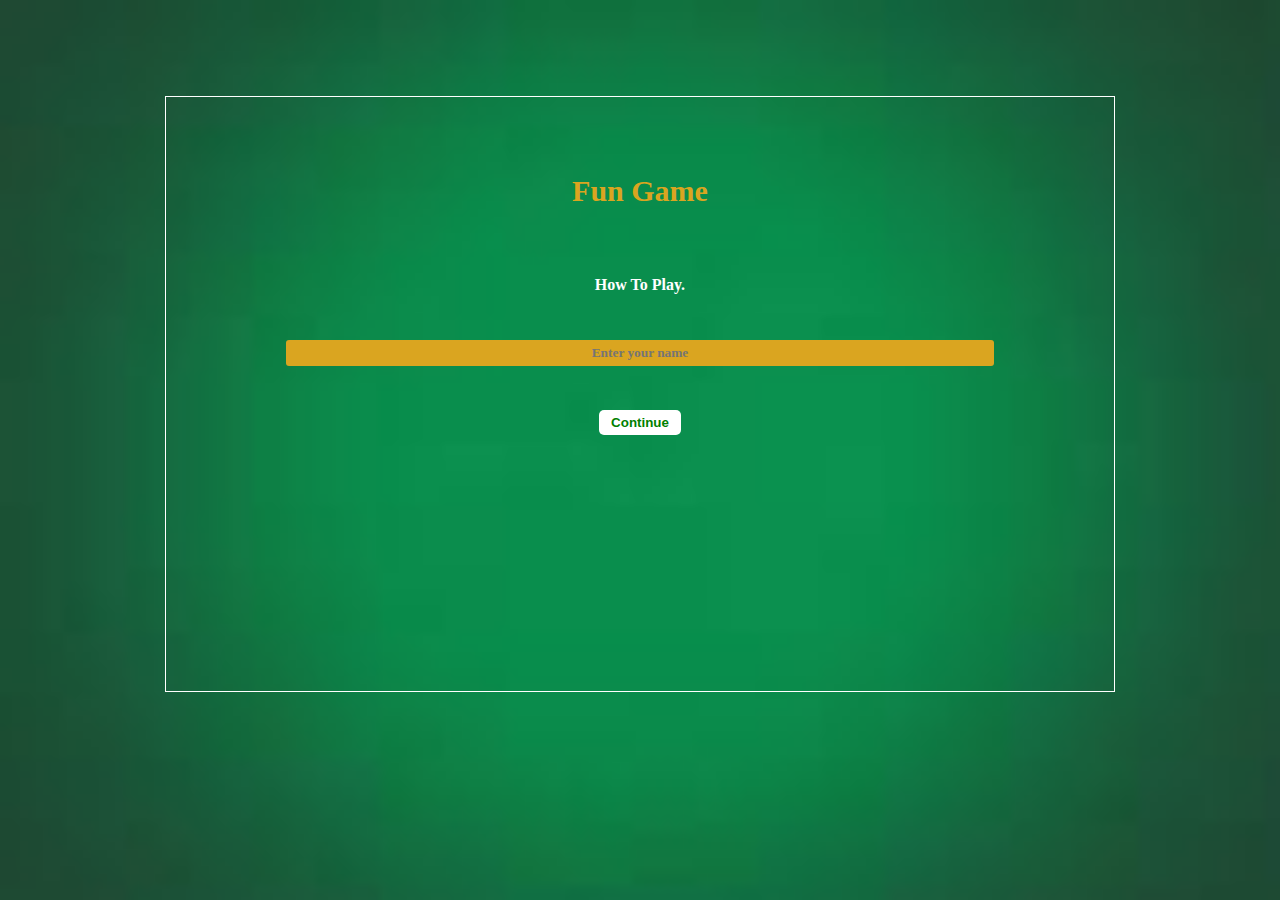
<file: Web Project 1/index.html>
<html>
<head>
	<title>BlackJack/Home</title>
	<meta name="view-port" content="width=device-width, initial-scale=1">
	<meta charset="utf-8">
	<link rel="stylesheet" type="text/css" href="jack.css">
</head>
<body>
	<div class="container1">
		<h3>Fun Game</h3>
		<a href="jackhow.html">
			<p class="how">How To Play.</p>
		</a>
		<form action="jack.html">
			<input type="text" id="input" name="firstName" placeholder="Enter your name">
			<div>
				<a href="jack.html">
					<button class="start" onclick="getValue()">Continue</button>
				</a>
			</div>
		</form>
	</div>
	<script type="text/javascript" src="jack.js"></script>
</body>
</html>
</file>
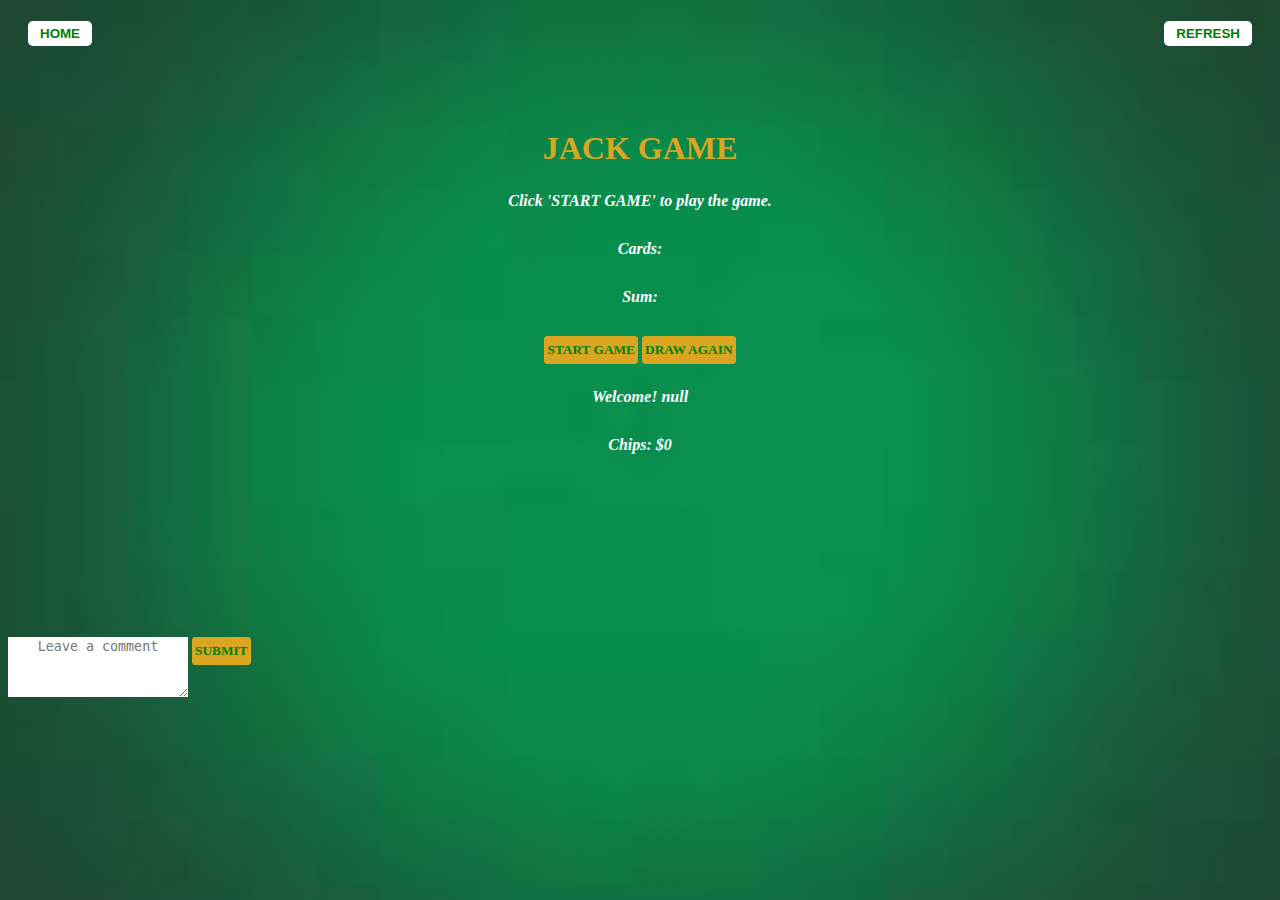
<file: Web Project 1/jack.html>
<html>
<head>
	<title>BlackJack/Game</title>
	<meta charset="UTF-8">
	<meta name="viewport" content="width=device-width, initial-scale= 1">
	<link rel="stylesheet" type="text/css" href="jack.css">
</head>
<body>
	<a href="index.html">
		<button id="btn1">HOME</button>
	</a>
	<a href="jack.html">
		<button id="btn2" onclick="saveToLocalStorage()">REFRESH</button>
	</a>	
	<div class="container">
 		<h1>JACK GAME</h1>
 		<p id="display">Click 'START GAME' to play the game.</p>
 		<p id="card">Cards: </p>
 		<p id="sum">Sum: </p>
 		<input type="button" onclick="begin()" value="START GAME">
 		<input type="button" onclick="newCard()" value="DRAW AGAIN">
 		<p id="player"></p>
 		<p>Chips: $<span id="chip">0</span></p>
	</div>

	<form action="jack.html">
		<textarea name="msg" placeholder="Leave a comment"></textarea>
		<input type="submit" value="submit">
	</form>

	<script type="text/javascript" src="jack.js"></script>
	<script>
		
		document.getElementById("player").innerHTML = "Welcome! "+ localStorage.getItem("name") 

		
	</script>
</body>
</html>
</file>
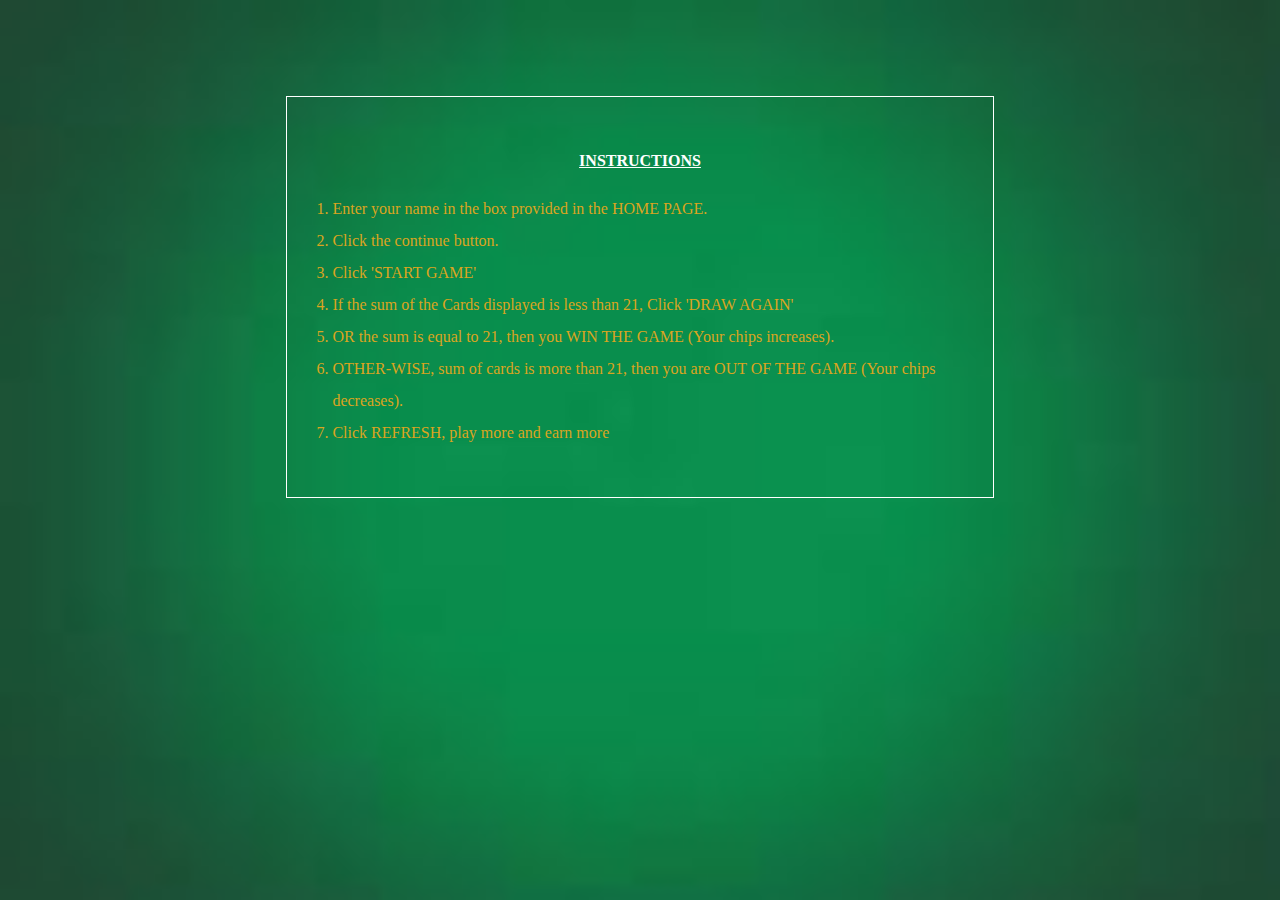
<file: Web Project 1/jackhow.html>
<html>
<head>
	<title>BlackJack/HowToPlay</title>
	<meta charset="UTF-8">
	<meta name="view-port" content="width=device-width, initial-scale=1">
	<link rel="stylesheet" type="text/css" href="jack.css">
</head>
<body>
	<div class="container2">
		<h3 class="steps">INSTRUCTIONS</h3>
		<ol>
			<li>Enter your name in the box provided in the HOME PAGE.</li>
			<li>Click the continue button.</li>
			<li>Click 'START GAME'</li>
			<li>If the sum of the Cards displayed is less than 21, Click 'DRAW AGAIN'</li>
			<li>OR the sum is equal to 21, then you WIN THE GAME (Your chips increases).</li>
			<li>OTHER-WISE, sum of cards is more than 21, then you are OUT OF THE GAME (Your chips decreases).</li>
			<li>Click REFRESH, play more and earn more</li>
		</ol>
	</div>
</body>
</html>
</file>
<file: Web Project 1/jack.css>
a{
	text-decoration: none;

}

button:hover{
	border: 3px goldenrod solid;
	background: goldenrod;
	transition: 1s;

}

body{
	background-image: url("table.jpg");
	background-size: cover;
	min-height: 40%;
}

.steps{
	color: #fff;
	text-align: center;
	text-decoration: underline;
	text-transform: uppercase;
	font-size: 16px;
}

h3{
	color: goldenrod;
	font-size: 30px;
}

h1{
	color: goldenrod;
	font-family: Alvetical sans-serif;

}

#btn1{
	margin-left: 1.5em;
}

#btn2{
	float: right;
	margin-right: 1.5em;
}

button{
	border: none;
	color: green;
	padding: 5px 12px;
	border-radius: 5px;
	margin-top: 1em;
	background: #fff;
	font-weight: bolder;
}

.how{

	font-style: normal; 
}

#input{
	width: 80%;
	text-align: center;
	background: goldenrod;
	border: 1px goldenrod;
	color: green;
	margin-bottom: 2.3em;
}

.container2{
	border: 1px #fff solid;
	width: 55%;
	min-height: 35%;
	margin: auto;
	margin-top: 6em;
	text-align: left;
	padding: 2em 5px;
	line-height: 2em;
	color: goldenrod;
}

.container1{

	border: 1px #fff solid;
	width: 70%;
	min-height: 60%;
	margin: 12% auto;
	margin-top: 6em;
	text-align: center;
	padding: 2em;
	padding-top: 2em;
	line-height: 4em;
}

input{
	margin-top: 0.5em;
	font-family: serif;
	padding: 5px 2px;
	
	background: goldenrod;
	font-weight: bold;
	border: 1px goldenrod solid;
	color: green;
	border-radius: 3px;
}

p{
	font-weight: bold;
	color: #fff;
	font-style: italic;
}

.container{

	/*background: darkgreen;*/
	width: 50%;
	min-height: 55%;
	margin: auto;
	margin-top: 2em;
	border-radius: 5px;
	text-align: center;
	line-height: 2em;
	padding-top: 2em;
}

textarea{
	margin-top: 3em;
	background: #fff;
	min-height: 60px;
	border: none;
	vertical-align: top;
	text-align: center;
}

[type="submit"]{
	margin-top: 3em;
	text-transform: uppercase;
}




@media(max-width: 700px){
	.container1{
	border: 1px #fff solid;
	width: 40%;
	min-height: 25%;
	margin: auto;
	margin-top: 3em;
	text-align: center;
	padding: 2em 4em 4em 4em;
	line-height: 3em;
	}
	#input{
	width: 130%;
	height: 5%;
	margin-left: -15%;
	color: green;
	background: goldenrod;
	border: #fff;
	margin-bottom: 2.3em;
	}
	h3{
		font-size: 23px;
	}
	.container2{
	border: 1px #fff solid;
	width: 80%;
	min-height: 35%;
	margin: auto;
	margin-top: 2em;
	text-align: left;
	padding: 0.5em 6px;
	line-height: 2em;
	color: goldenrod;
}

}
</file>
